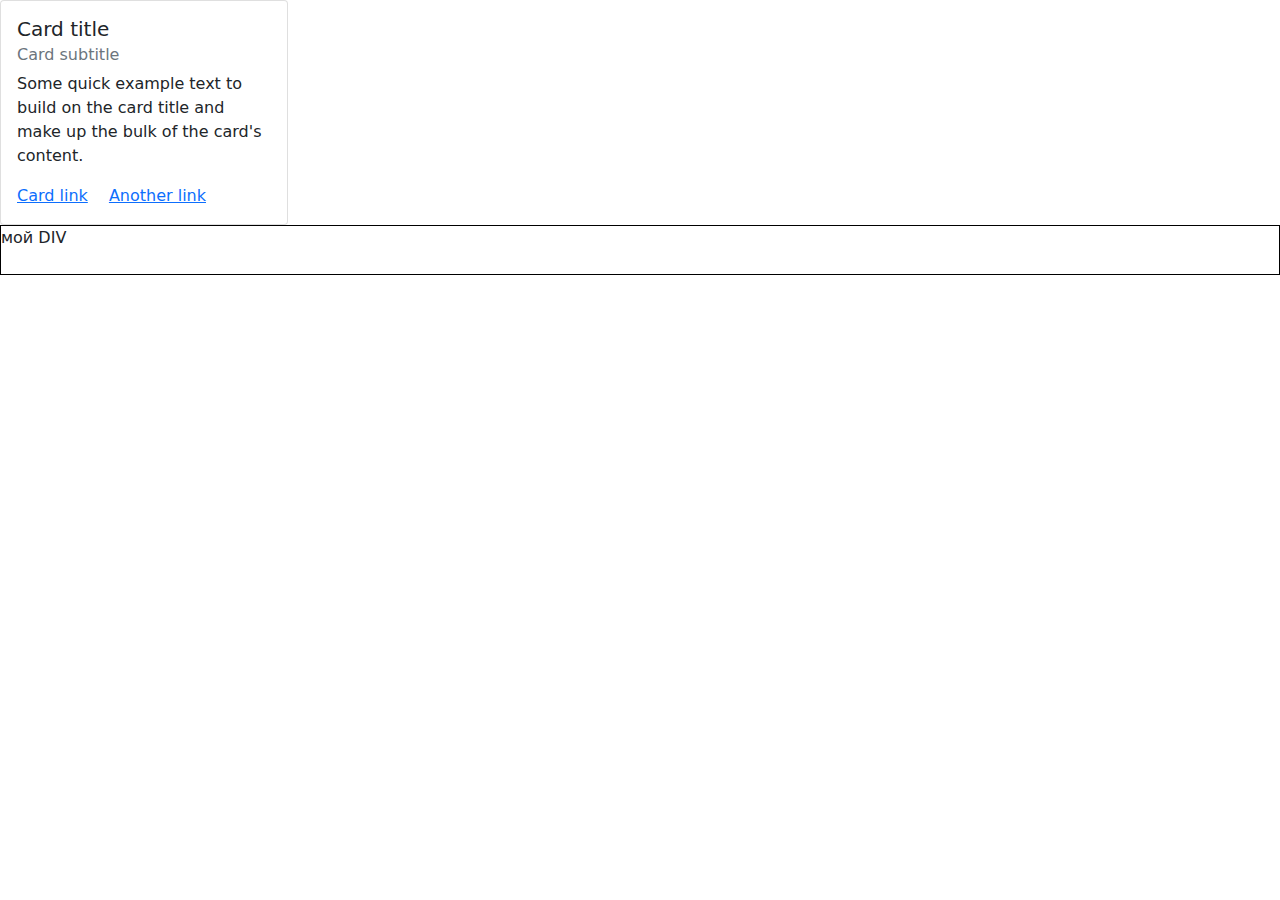
<file: src/index.html>
<!DOCTYPE html>
<html lang="en">
<head>
    <meta charset="UTF-8">
    <meta http-equiv="X-UA-Compatible" content="IE=edge">
    <meta name="viewport" content="width=device-width, initial-scale=1.0">
    <link rel="stylesheet" href="./public/bootstrap.min.css">
    <link rel="stylesheet" href="style.css">
    <title>Movies</title>
</head>
<body>
    <div class="card" style="width: 18rem;">
        <div class="card-body">
          <h5 class="card-title">Card title</h5>
          <h6 class="card-subtitle mb-2 text-muted">Card subtitle</h6>
          <p class="card-text">Some quick example text to build on the card title and make up the bulk of the card's content.</p>
          <a href="#" class="card-link">Card link</a>
          <a href="#" class="card-link">Another link</a>
        </div>
      </div>
      <div class="division">мой DIV</div>
</body>
</html>
</file>
<file: src/style.css>
.division {|
width: 100px;
height: 50px;
border: 1px solid black; 
}
</file>
